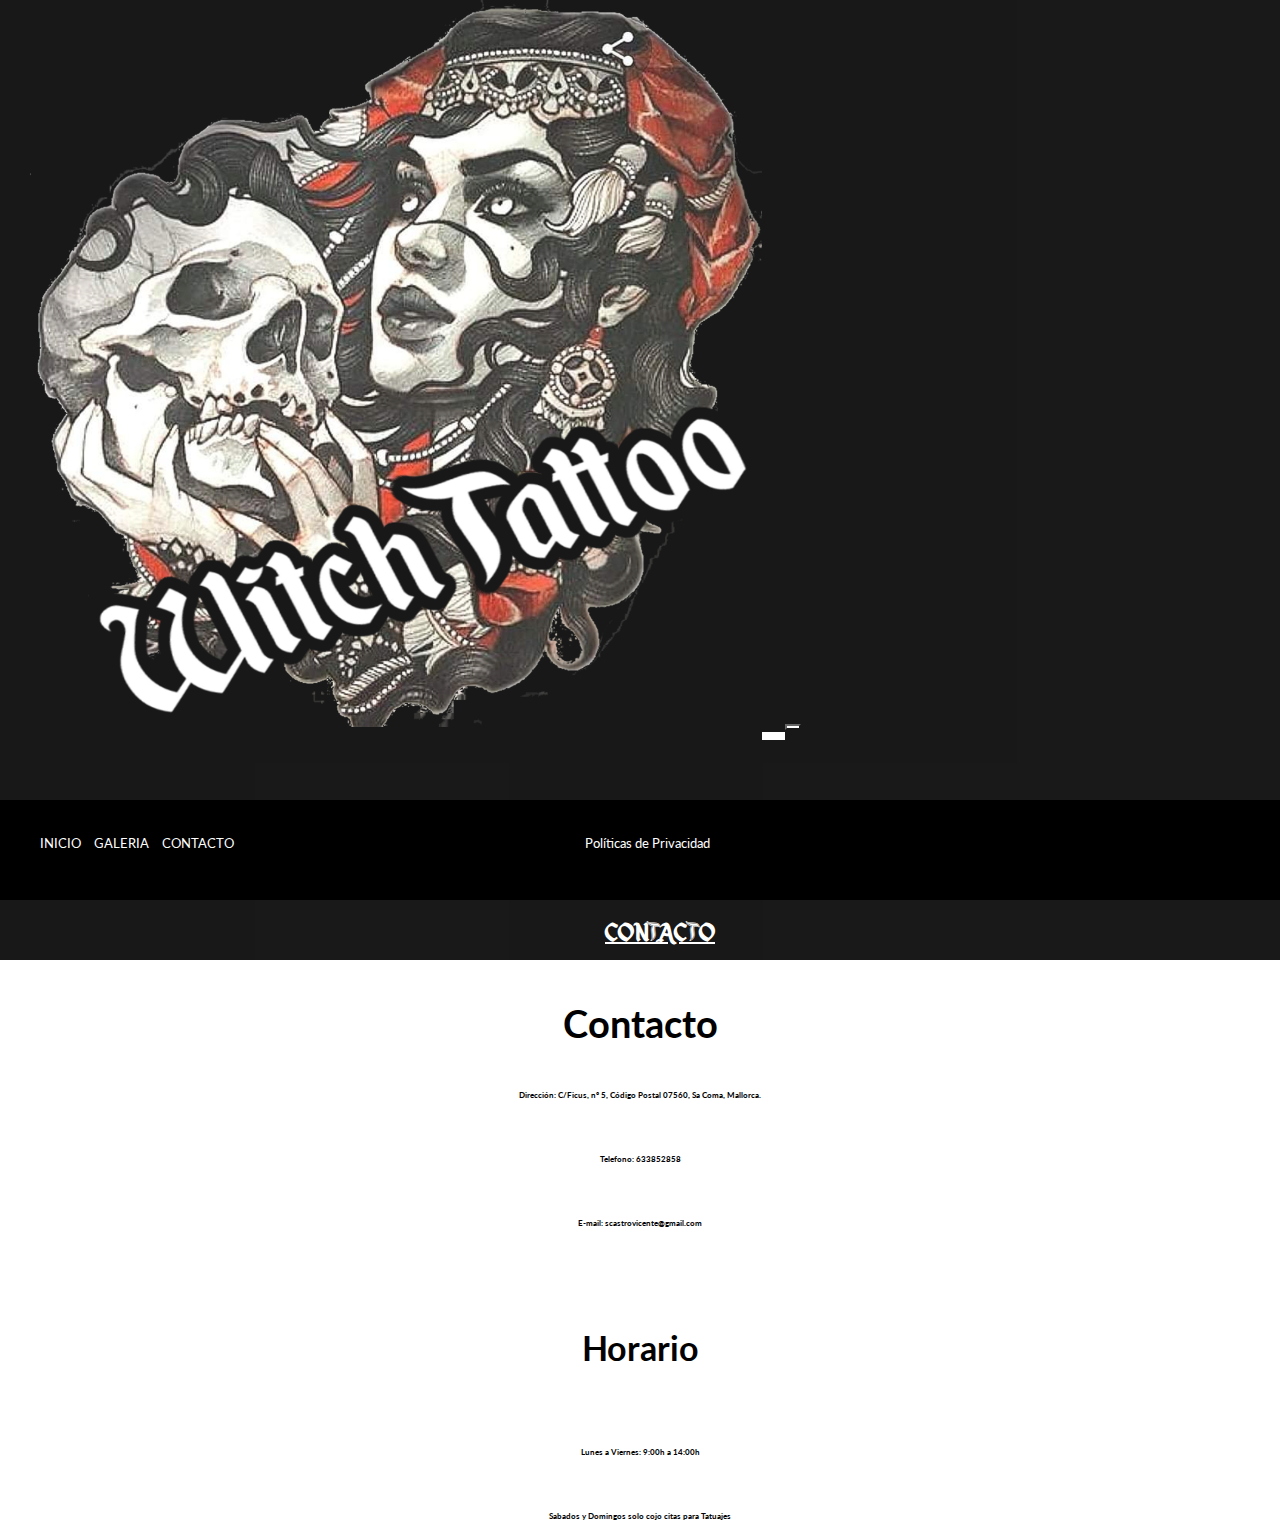
<file: contacto.html>
<!DOCTYPE html>
<html lang="en">
<head>
    <meta charset="UTF-8">
    <meta name="viewport" content="width=device-width, initial-scale=1.0">
    <!-- Bootstrap -->
    <link rel="stylesheet" href="https://cdn.jsdelivr.net/npm/bootstrap@4.5.3/dist/css/bootstrap.min.css" integrity="sha384-TX8t27EcRE3e/ihU7zmQxVncDAy5uIKz4rEkgIXeMed4M0jlfIDPvg6uqKI2xXr2" crossorigin="anonymous">
    <!-- CSS Personal -->
    <link rel="stylesheet" href="css/normalize.css">
    <link rel="stylesheet" href="css/style.css">
    <title>Contacto</title>
    <!-- Fonts -->
    <link href="https://fonts.googleapis.com/css2?family=Lato:wght@300;400;700&display=swap" rel="stylesheet">
    <link href="https://fonts.googleapis.com/css2?family=Gloria+Hallelujah&display=swap" rel="stylesheet">

</head>
<body>

    <!-- Header -->
    <header class="">
      <nav class="navbar navbar-expand-lg navbar-light bg-light">
        <a class="navbar-brand" style="width: 20rem;" href="index.html">
          <img src="./img/W-logo.png"  alt="" srcset=""> 
        </a>
        <button class="navbar-toggler" type="button" data-toggle="collapse" data-target="#navbarNav" aria-controls="navbarNav" aria-expanded="false" aria-label="Toggle navigation">
          <span class="navbar-toggler-icon"></span>
        </button>
        <div class="collapse navbar-collapse" id="navbarNav" >
          <ul class="navbar-nav ml-auto" align=center>
            <li class="nav-item active">
              <a class="nav-link" href="index.html">INICIO <span class="sr-only">(current)</span></a>
            </li>
            <li class="nav-item">
              <a class="nav-link" href="galeria.html">GALERIA</a>
            </li>
            <li class="nav-item">
              <a class="nav-link" href="contacto.html">CONTACTO</a>
            </li>        
          </ul>
        </div>
      </nav>
    </header>
    
    <main class="contenedor info-contacto" align=center>
      <div class="info">
        <h1>Contacto</h1>
        <h5>Dirección: C/Ficus, nº 5, Código Postal 07560, Sa Coma, Mallorca.</h5>
        </br>
        <h5>Telefono: 633852858</h5>
        </br>
        <h5>E-mail: scastrovicente@gmail.com</h5>
        </br>
        </br>
        <h2>Horario</h2>
        </br>
        <h5>Lunes a Viernes: 9:00h a 14:00h</h5>
        </br>
        <h5>Sabados y Domingos solo cojo citas para Tatuajes</h5>
      </div>  
      


    </main>
    
    
    <footer class="site-footer contacto mTop-50">
      <div class="contenedor contenedor-footer ">
          <nav class="navegacion">
              <a href="index.html">INICIO</a>
              <a href="galeria.html">GALERIA</a>
              <a href="contacto.html">CONTACTO</a>
          </nav>

          <a class="politicas" href="politica.html">Políticas de Privacidad</a>
          <p class="copyright">Todos los Derechos Reservados 2020 &copy;</p>
      </div>

  </footer>




    <!-- Bootstrap -->
    <script src="https://code.jquery.com/jquery-3.5.1.slim.min.js" integrity="sha384-DfXdz2htPH0lsSSs5nCTpuj/zy4C+OGpamoFVy38MVBnE+IbbVYUew+OrCXaRkfj" crossorigin="anonymous"></script>
    <script src="https://cdn.jsdelivr.net/npm/bootstrap@4.5.3/dist/js/bootstrap.bundle.min.js" integrity="sha384-ho+j7jyWK8fNQe+A12Hb8AhRq26LrZ/JpcUGGOn+Y7RsweNrtN/tE3MoK7ZeZDyx" crossorigin="anonymous"></script>
</body>
</html>
</file>
<file: css/style.css>
/* MOBILE FIRST */

/* Fonts */
@font-face {
    font-family: "Achafexp";
    src: url("../fonts/a-charming-font/Achafexp.ttf");
  }

@font-face {
  font-family: "Fluted Germanica";
  src: url("../fonts/germanica/Plain\ Germanica.ttf");
}

@font-face {
    font-family: "Enchanted Land";
    src: url("../fonts/enchanted_land/Enchanted\ Land.otf");
  }


html {
    box-sizing: border-box;
    /* Resets para REMS - 62.5% = 10px de 16px */
    /* Esto es para usar rems en ves de px, porque los rem funcinan mejor */
    font-size: 62.5%;
}


/* Esto de abajo es para que los padding no afecten al tamaño de los elementos */

*,
*:before,
*:after {
    box-sizing: inherit;
}

body {
    font-family: 'Lato', sans-serif !important;
    
    line-height: 2;
    /* Interlineado */
}


/* Globales */
.contenedor{
    width: 95%;
    max-width: 120rem;
    margin: 0 auto;
}

img {
    max-width: 100%;
    /* Es para que la imagen se ajuste al contenedor */
}

h1 {
    font-size: 3.8rem;
}

h2 {
    font-size: 3.4rem;
}

h3 {
    font-size: 2.8rem;
}

h4 {
    font-size: 2.6rem;
}
.mTop-50{
    margin-top: 5rem;
}



/* HEADER */
header.index{
    background-image: url(../img/header.jpeg);
    
    background-position: center center;
    background-size: cover;
    height: 100vh;
    min-height: 60rem;
}

/* cambiar tipo de letra */
nav.navbar ul li a{
    font-family: 'Enchanted Land' !important;
    color: #ffffff !important;
    font-size: 2.7rem;
    font-weight: 700;
}

nav.navbar .navbar-brand img{
    width: 40%;
    /* opacity: .8; */
}

@media(min-width: 992px){
    nav.navbar ul li{
        margin: 0 .4rem;
    }

    nav.navbar ul li:last-of-type {
        margin: 0;
    }

    nav.navbar ul li a:hover {
        color: red !important;
        transition: all .5s;
    } 

    nav.navbar .navbar-brand img{
        width: 60%;
        
    }

    
}


nav.navbar .navbar-brand{
    color: #ffffff;
    font-family: 'Achafexp';
    font-size: 5.5rem;
}

nav.navbar .navbar-brand:hover{
    color: #ffffff;
    
}
nav.navbar .navbar-toggler-icon{
    color: #ffffff;
}


nav.navbar .navbar-toggler{
    color: #ffffff;
    background-color: #ffffff;
}
 
/* cambiar el color de fondo a la barra */
nav.navbar {
    background-color: #000000 !important;
    opacity: .9;
    padding: 1rem 3rem;
}

@media(min-width: 992px){
    nav.navbar {
        padding: 0 3rem;
    }   
}




@media(min-width: 992px){
    nav.navbar .navbar-brand{
        font-size: 8.5rem;
        
    }
}



/* FOOTER */
.site-footer{
    background-color: #000000;
    margin-bottom: 0;
    
}


@media(min-width: 992px){
    .site-footer.contacto{
        position:fixed;
        left:0px;
        bottom:0px;
        width:100%;
    }
}


.contenedor-footer{
    padding: 3rem 0;
    text-align: center;
    
}

@media(min-width: 992px){
    .contenedor-footer{
        display: flex;
        justify-content: space-between;
        
    }
}


footer a{
    color:#ffffff;
    font-size: 1.3rem;
    text-decoration: none;
    margin-right: 1rem;

}

footer a:hover{
    color:#ffffff;
    text-decoration: none;
}



@media(min-width: 992px){
    /* .site-footer{
        background-color: #000000;
        margin-bottom: 0;
    } */
    
    /* .contenedor-footer{
        padding: 3rem 0;
        display: flex;
        justify-content: space-between;
        
    }
    
    .copyright{
        margin: 0;
        color:#ffffff;
    }

    footer a{
        color:#ffffff;
        font-size: 1.3rem;
        text-decoration: none;
        margin-right: 1rem;

    } */

    footer nav a:hover{
        color:red;
        text-decoration: none;
    }

    /* footer a:hover{
        color:#ffffff;
        text-decoration: none;
    } */


}

/* GALERIA */
#galeria .col-lg-4{
    margin:0;
    padding: 25px;
}
#galeria img{
    width: 100%;
    
}

#galeria img:hover{
    border: 5px solid #ffffff;
}


/* REDES SOCIALES */
/* @media(min-width: 992px){ */
    .social-bar{
        position:fixed;
        right: 0;
        top:75%;
        font-size: 1.5rem;
        display: flex;
        flex-direction: column;
        align-items: flex-end;
        z-index: 100;
    }

    .icon{
        color: #ffffff;
        text-decoration: none;
        padding: .7rem;
        display: flex;
        transition: all .5s;
    }
    .icon:hover{
        text-decoration: none;
        padding: .88rem;
    }

    .icon-facebook{
        background: #2E406E;
    }
    .icon-instagram{
        background: #3F60A5;
    }
    .icon-whatsapp{
        background: #00bb2d;
    }

    .icon:first-child{
        border-radius: 1rem 0 0 0;
    }
    .icon:last-child{
        border-radius: 0 0 0 1rem;
    }
/* } */
</file>
